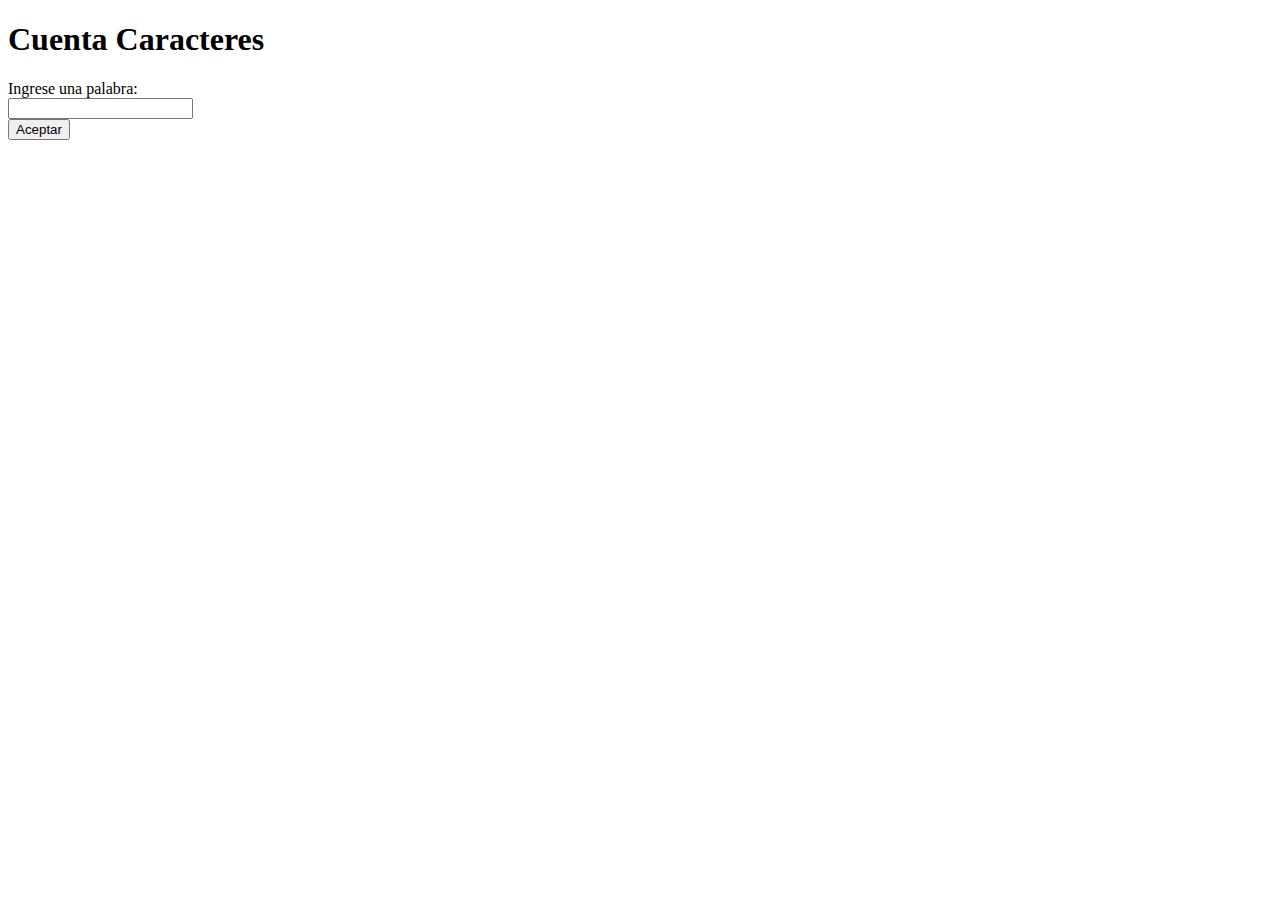
<file: index.html>
<!DOCTYPE html>
<html lang="es">
    <head>
        <meta charset="UTF-8">
        <title>Inicio</title>
    </head>
    <body>
        <header>
            <h1>Cuenta Caracteres</h1>
        </header>
        <form id="formCuenta" name="form">
            <label>Ingrese una palabra:</label>
            <br>
            <input name="palabra" type="text" id="palabraInput">
            <br>
            <button type="submit">Aceptar</button>
            <!--<br>
            <label>La palabra cuenta con:</label>
            <br>
            <input name="resultado" type="text" id="palabraResult" disabled>-->
        </form>
        <script src="https://ajax.googleapis.com/ajax/libs/jquery/3.6.0/jquery.min.js"></script>
        <script src="js/index.js"></script>
    </body>
</html>
</file>
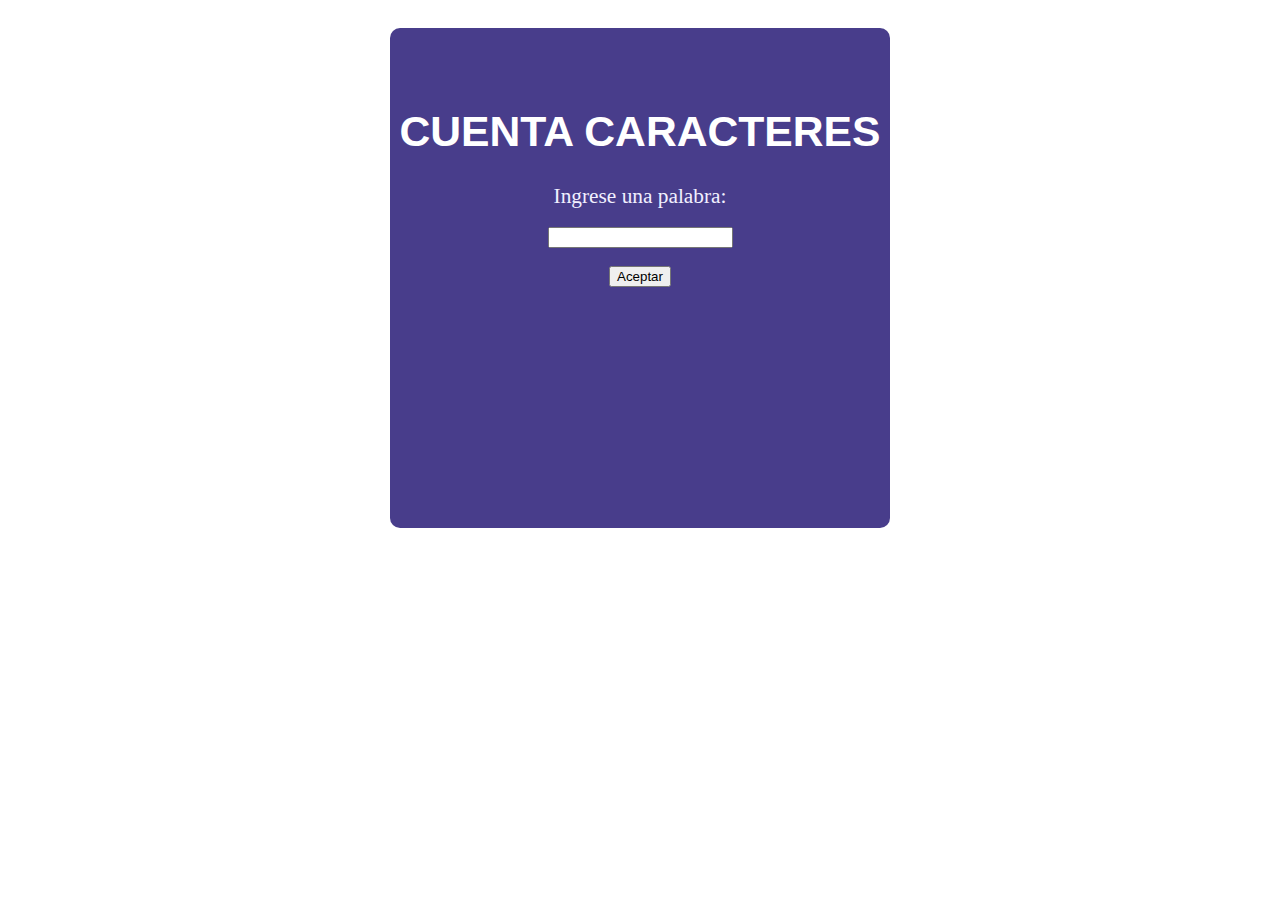
<file: Ejercicio 1.html>
<!DOCTYPE html>
<html lang="es">
    <head>
        <meta charset="UTF-8">
        <title>Ejercicio 1</title>
        <link href="https://cdn.jsdelivr.net/npm/bootstrap@5.0.0-beta2/dist/css/bootstrap.min.css" rel="stylesheet" integrity="sha384-BmbxuPwQa2lc/FVzBcNJ7UAyJxM6wuqIj61tLrc4wSX0szH/Ev+nYRRuWlolflfl" crossorigin="anonymous">
        <link rel="stylesheet" href="css/index.css">
    </head>
    <body>
        <div class="bodyC">
            <header>
                <h1>Cuenta Caracteres</h1>
            </header>
            <form id="formCuenta" name="form">
                <label>Ingrese una palabra:</label>
                <br>
                <input name="palabra" type="text" id="palabraInput">
                <br>
                <button class="btn btn-primary" type="submit">Aceptar</button>
                <!--<br>
                <label>La palabra cuenta con:</label>
                <br>
                <input name="resultado" type="text" id="palabraResult" disabled>-->
            </form>
        </div>
        <script src="https://ajax.googleapis.com/ajax/libs/jquery/3.6.0/jquery.min.js"></script>
        <script src="js/Ejercicio 1.js"></script>
    </body>
</html>
</file>
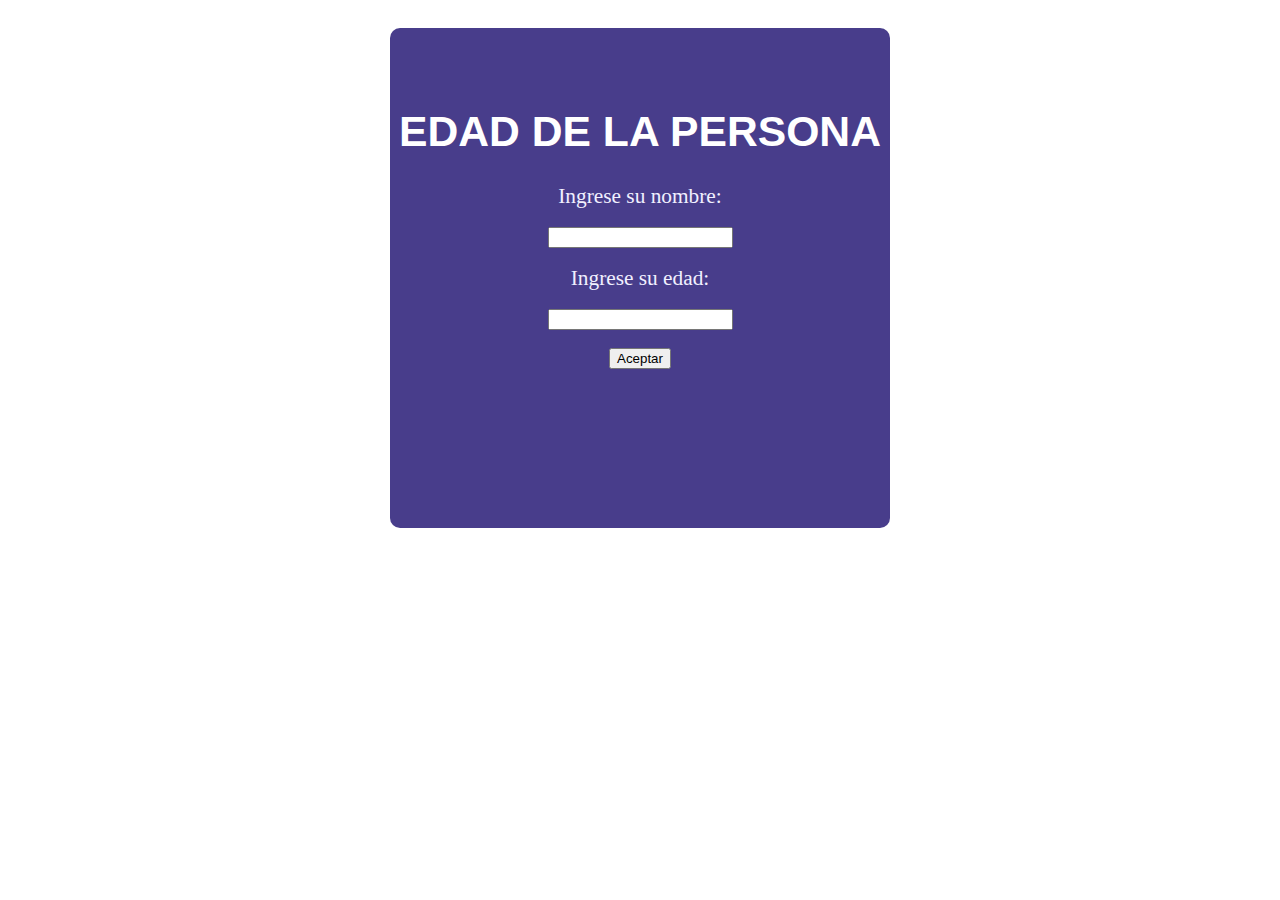
<file: Ejercicio 3.html>
<!DOCTYPE html>
<html lang="es">
    <head>
        <meta charset="UTF-8">
        <title>Ejercicio 3</title>
        <link href="https://cdn.jsdelivr.net/npm/bootstrap@5.0.0-beta2/dist/css/bootstrap.min.css" rel="stylesheet" integrity="sha384-BmbxuPwQa2lc/FVzBcNJ7UAyJxM6wuqIj61tLrc4wSX0szH/Ev+nYRRuWlolflfl" crossorigin="anonymous">
        <link rel="stylesheet" href="css/index.css">
    </head>
    <body>
        <div class="bodyC">
            <header>
                <h1>Edad de la persona</h1>
            </header>
            <form id="formEdad" name="form">
                <label>Ingrese su nombre:</label>
                <br>
                <input name="nombre" type="text" id="nombreInput">
                <br>
                <label>Ingrese su edad:</label>
                <br>
                <input name="edad" type="text" id="edadInput">
                <br>
                <button class="btn btn-primary" type="submit">Aceptar</button>
                <!--<br>
                <label>La palabra cuenta con:</label>
                <br>
                <input name="resultado" type="text" id="palabraResult" disabled>-->
            </form>
        </div>
        <script src="https://ajax.googleapis.com/ajax/libs/jquery/3.6.0/jquery.min.js"></script>
        <script src="js/Ejercicio 3.js"></script>
    </body>
</html>
</file>
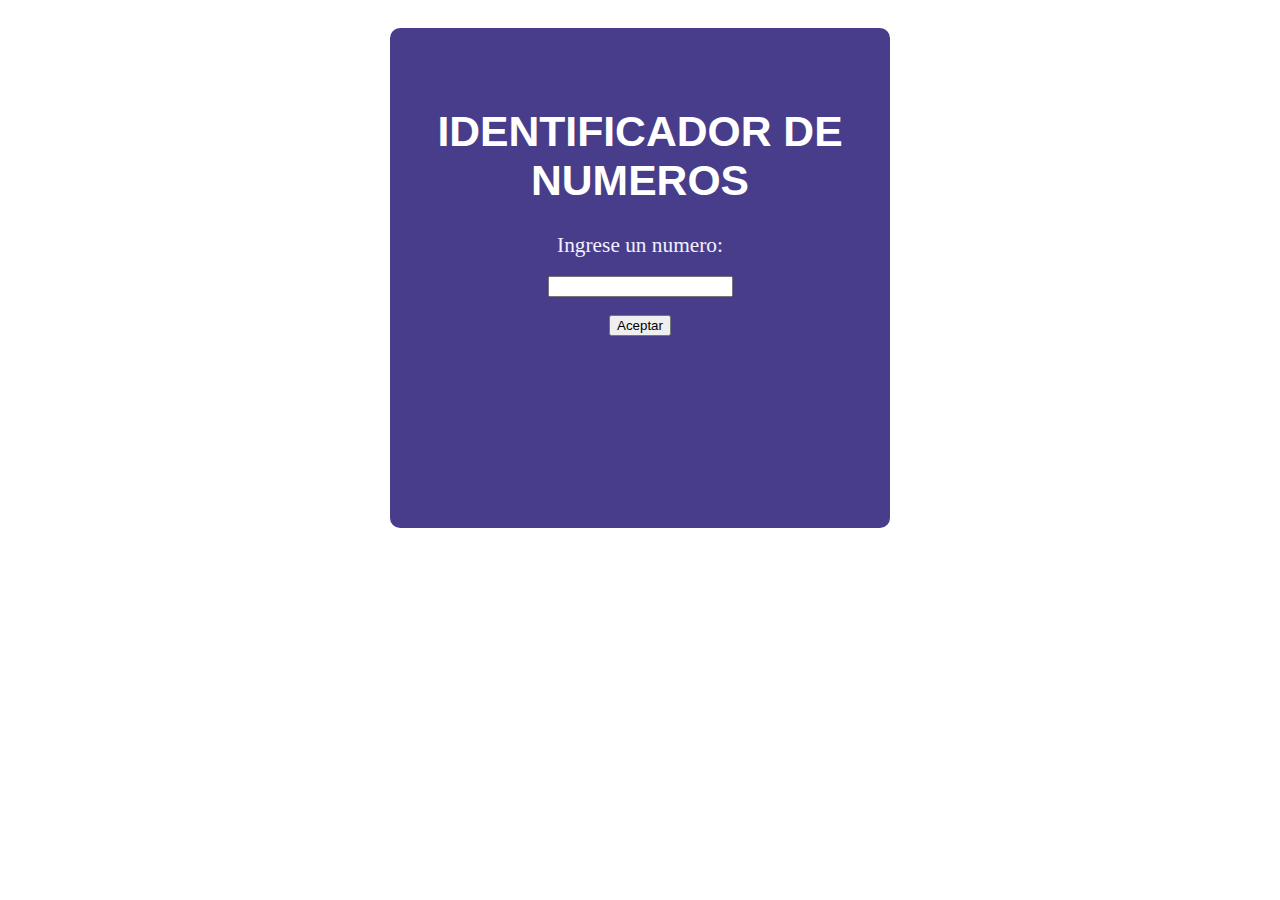
<file: Ejercicio 5.html>
<!DOCTYPE html>
<html lang="es">
    <head>
        <meta charset="UTF-8">
        <title>Ejercicio 5</title>
        <link href="https://cdn.jsdelivr.net/npm/bootstrap@5.0.0-beta2/dist/css/bootstrap.min.css" rel="stylesheet" integrity="sha384-BmbxuPwQa2lc/FVzBcNJ7UAyJxM6wuqIj61tLrc4wSX0szH/Ev+nYRRuWlolflfl" crossorigin="anonymous">
        <link rel="stylesheet" href="css/index.css">
    </head>
    <body>
        <div  class="bodyC">
            <header>
                <h1>Identificador de numeros</h1>
            </header>
            <form id="formNumero" name="form">
                <label>Ingrese un numero:</label>
                <br>
                <input name="numero" type="text" id="numeroInput">
                <br>
                <button class="btn btn-primary" type="submit">Aceptar</button>
                <!--<br>
                <label>La palabra cuenta con:</label>
                <br>
                <input name="resultado" type="text" id="palabraResult" disabled>-->
            </form>
        </div>
        <script src="https://ajax.googleapis.com/ajax/libs/jquery/3.6.0/jquery.min.js"></script>
        <script src="js/Ejercicio 5.js"></script>
    </body>
</html>
</file>
<file: css/index.css>
.bodyC{
    background-color:darkslateblue ;
    display: flex;
    flex-direction: column;
    align-items: center;
    justify-items: flex-start;
    height: 500px;
    width: 500px;
    margin-top: 20px;
    border-radius: 10px;
}
body{
    display: flex;
    flex-direction: column;
    align-items: center;
    justify-items: flex-start;
}
form{
    display: flex;
    flex-direction: column;
    align-items: center;
    justify-items: flex-start;
}
h1{
    padding-top: 50px;
    font-size: 32pt;
  font-family: -apple-system, BlinkMacSystemFont, "Segoe UI", Roboto, Oxygen,
    Ubuntu, Cantarell, "Open Sans", "Helvetica Neue", sans-serif;
  color: rgb(255, 255, 255);
  text-transform: uppercase;
  text-align: center;
}
label{
    text-align: justify;
  font-size: 16pt;
  font-family: "Times New Roman", Times, serif;
  color: rgb(241, 240, 255);
}
</file>
